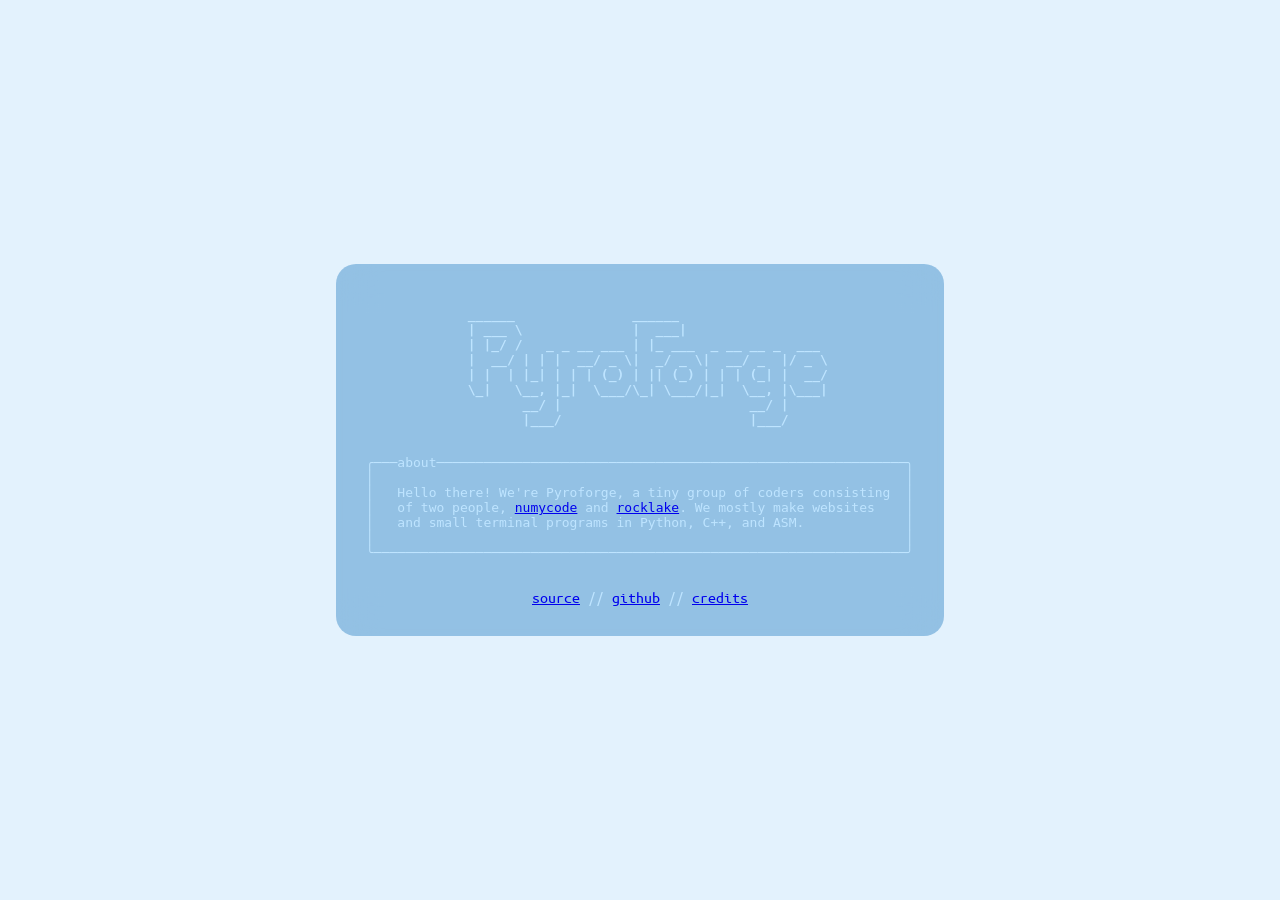
<file: public/index.html>
<!DOCTYPE html>
<html lang="en">
  <head>
    <meta charset="UTF-8">
    <meta name="viewport" content="width=device-width, initial-scale=1.0">
    <title>Pyroforge</title>
    <link rel="stylesheet" href="style.css">
  </head>
  <body>
    <div class="main">
      <pre class="left big">
             ______               ______
             | ___ \              |  ___|
             | |_/ /   _ _ __ ___ | |_ ___  _ __ __ _  ___
             |  __/ | | |  __/ _ \|  _/ _ \|  __/ _  |/ _ \
             | |  | |_| | | | (_) | || (_) | | | (_| |  __/
             \_|   \__, |_|  \___/\_| \___/|_|  \__, |\___|
                    __/ |                        __/ |
                    |___/                        |___/
      </pre>
      <pre>
╭───about────────────────────────────────────────────────────────────╮
│                                                                    │
│   Hello there! We're Pyroforge, a tiny group of coders consisting  │
│   of two people, <a href="https://numycode.dev" target="_blank">numycode</a> and <a href="https://github.com/rocklake" target="_blank">rocklake</a>. We mostly make websites    │
│   and small terminal programs in Python, C++, and ASM.             │
│                                                                    │
╰────────────────────────────────────────────────────────────────────╯
    </pre>
      <footer><a href="https://github.com/PyroForge/pyroforge.dev/">source</a> // <a href="https://github.com/PyroForge/">github</a> // <a href="./credits.html">credits</a></footer>
    </div>
    <!-- 100% privacy-first analytics -->
    <script data-collect-dnt="true" async src="https://scripts.simpleanalyticscdn.com/latest.js"></script>
  </body>
</html>
</file>
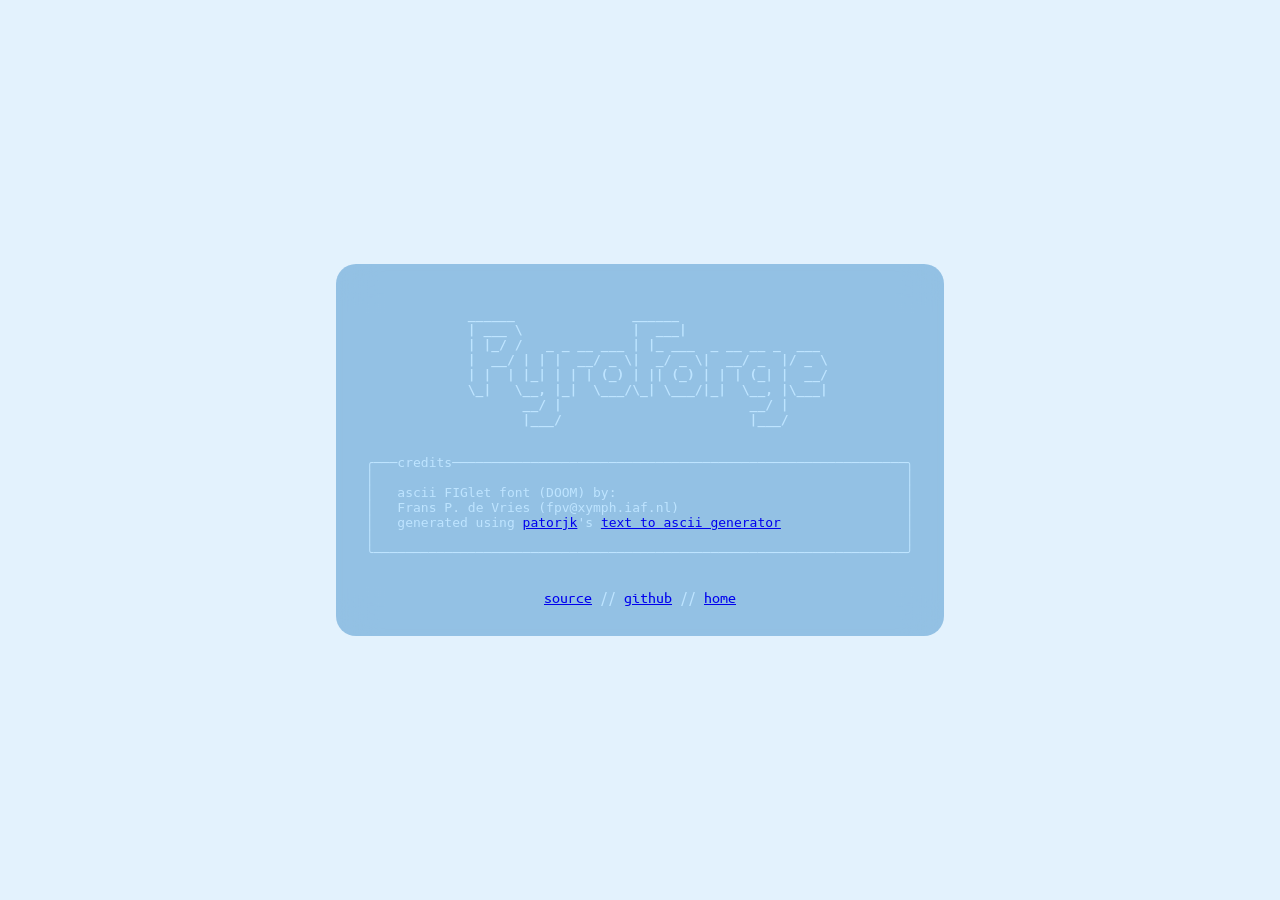
<file: public/credits.html>
<!DOCTYPE html>
<html lang="en">
    <head>
        <meta charset="UTF-8">
        <meta name="viewport" content="width=device-width, initial-scale=1.0">
        <title>Credits</title>
        <link rel="stylesheet" href="style.css">
    </head>
    <body>
        <div class="main">
      <pre class="left big">
             ______               ______
             | ___ \              |  ___|
             | |_/ /   _ _ __ ___ | |_ ___  _ __ __ _  ___
             |  __/ | | |  __/ _ \|  _/ _ \|  __/ _  |/ _ \
             | |  | |_| | | | (_) | || (_) | | | (_| |  __/
             \_|   \__, |_|  \___/\_| \___/|_|  \__, |\___|
                    __/ |                        __/ |
                    |___/                        |___/
      </pre>
            <pre>
╭───credits──────────────────────────────────────────────────────────╮
│                                                                    │
│   ascii FIGlet font (DOOM) by:                                     │
│   Frans P. de Vries (fpv@xymph.iaf.nl)                             │
│   generated using <a href="https://patorjk.com" target="_blank">patorjk</a>'s <a href="https://patorjk.com/software/taag/" target="_blank">text to ascii generator</a>                │
│                                                                    │
╰────────────────────────────────────────────────────────────────────╯
    </pre>
            <footer><a href="https://github.com/PyroForge/pyroforge.dev/">source</a> // <a href="https://github.com/PyroForge/">github</a> // <a href="./index.html">home</a></footer>
        </div>
        <!-- 100% privacy-first analytics -->
        <script data-collect-dnt="true" async src="https://scripts.simpleanalyticscdn.com/latest.js"></script>
    </body>
</html>
</file>
<file: public/style.css>
body {
  text-align: center;
  background-color: #e3f2fd;
  animation: bgAnimation 10s infinite alternate ease-in-out;
  display: flex;
  flex-direction: column;
  justify-content: center;
  align-items: center;
  min-height: 100vh;
  margin: 0;
  padding: 0;
}

h1 {
  font-size: 35px;
  margin-top: 20px;
  margin-bottom: 0;
  font-family: "Ubuntu Mono", monospace;
  font-weight: 700;
}

p {
  font-size: 25px;
  flex: 1;
  display: flex;
  flex-direction: column;
  justify-content: center;
  align-items: center;
  margin: 0;
  font-family: "Ubuntu Mono", monospace;
}

footer {
  font-family: "Ubuntu Mono", monospace;
}

.main {
  background-color: rgb(49 133 197 / 0.45);
  border-radius: 20px;
  color: #bee4ff;
  padding: 30px;
  backdrop-filter: blur(20px);
  -webkit-backdrop-filter: blur(20px);
}

.left {
  text-align: left;
}
.big {
  font-weight: 700;
}

@keyframes bgAnimation {
  0%   { background-color: #abcbe3; }
  25%  { background-color: #96c6ee; }
  50%  { background-color: #8dbce2; }
  75%  { background-color: #54acf4; }
  100% { background-color: #40a3f1; }
}
/* ubuntu-mono-regular - latin */
@font-face {
  font-display: swap; /* Check https://developer.mozilla.org/en-US/docs/Web/CSS/@font-face/font-display for other options. */
  font-family: 'Ubuntu Mono';
  font-style: normal;
  font-weight: 400;
  src: url('./fonts/ubuntu-mono-v19-latin-regular.woff2') format('woff2'); /* Chrome 36+, Opera 23+, Firefox 39+, Safari 12+, iOS 10+ */
}

/* ubuntu-mono-italic - latin */
@font-face {
  font-display: swap; /* Check https://developer.mozilla.org/en-US/docs/Web/CSS/@font-face/font-display for other options. */
  font-family: 'Ubuntu Mono';
  font-style: italic;
  font-weight: 400;
  src: url('./fonts/ubuntu-mono-v19-latin-italic.woff2') format('woff2'); /* Chrome 36+, Opera 23+, Firefox 39+, Safari 12+, iOS 10+ */
}

/* ubuntu-mono-700 - latin */
@font-face {
  font-display: swap; /* Check https://developer.mozilla.org/en-US/docs/Web/CSS/@font-face/font-display for other options. */
  font-family: 'Ubuntu Mono';
  font-style: normal;
  font-weight: 700;
  src: url('./fonts/ubuntu-mono-v19-latin-700.woff2') format('woff2'); /* Chrome 36+, Opera 23+, Firefox 39+, Safari 12+, iOS 10+ */
}

/* ubuntu-mono-700italic - latin */
@font-face {
  font-display: swap; /* Check https://developer.mozilla.org/en-US/docs/Web/CSS/@font-face/font-display for other options. */
  font-family: 'Ubuntu Mono';
  font-style: italic;
  font-weight: 700;
  src: url('./fonts/ubuntu-mono-v19-latin-700italic.woff2') format('woff2'); /* Chrome 36+, Opera 23+, Firefox 39+, Safari 12+, iOS 10+ */
}
</file>
